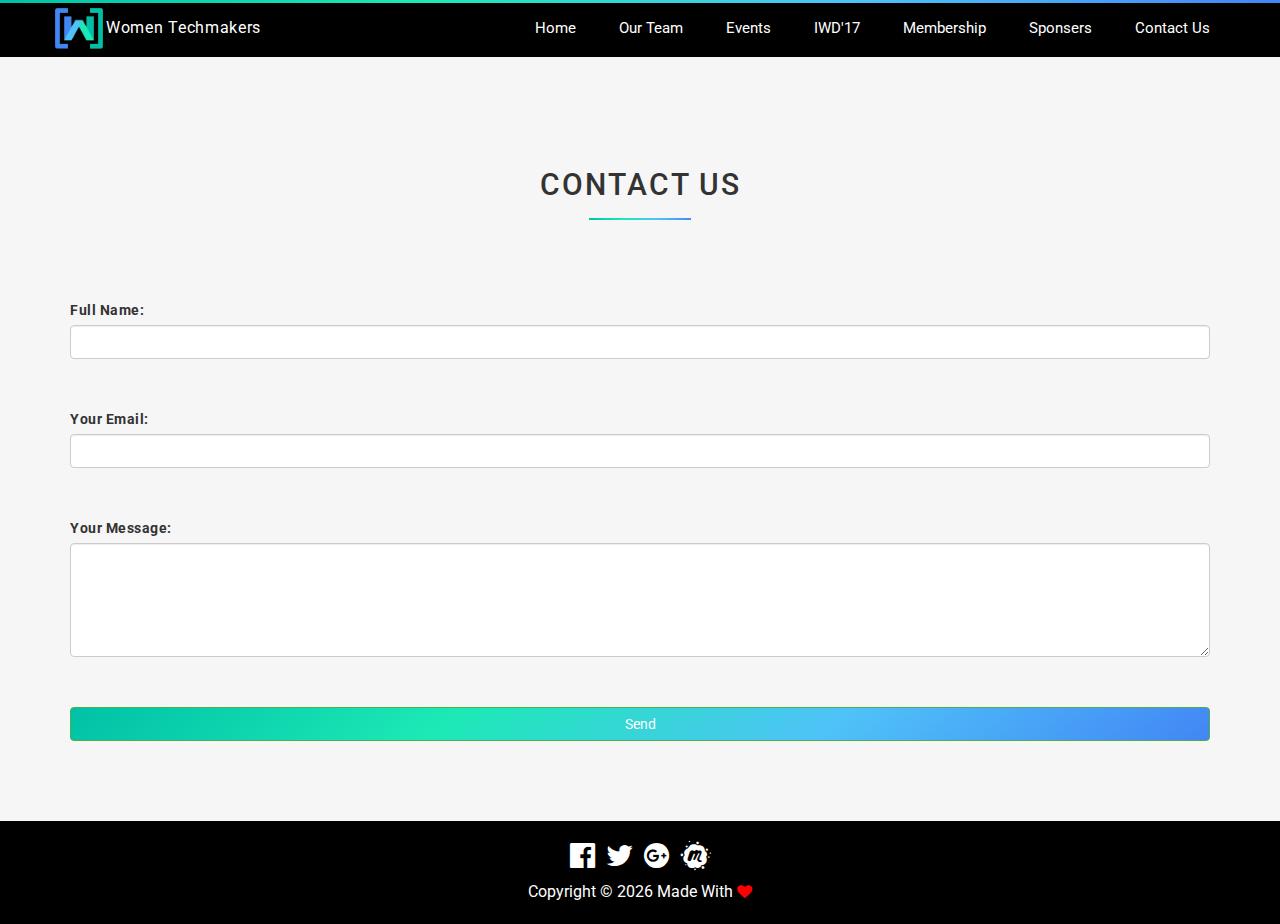
<file: contact.html>
<!DOCTYPE html>
<html>
    <head>
        <meta charset="UTF-8">
        <meta http-equiv="X-UA-Compatible" content="IE=edge">
        <meta name="description" content="">
        <meta name="viewport" content="width=device-width, initial-scale=1">
        <title>Contact Us</title>
        <link rel="icon" href="imgs/logo.png">
        <link href="https://fonts.googleapis.com/css?family=Roboto" rel="stylesheet">
        <link rel="stylesheet" href="css/vendors/bootstrap.min.css">
        <link rel="stylesheet" href="css/vendors/font-awesome.min.css">
        <link rel="stylesheet" href="css/vendors/animate.css">
        <link rel="stylesheet" href="css/main.css">
    </head>
    <body>
        <div class="content">
            <!--Header Section-->
            <header class="fadeIn animated">
                <span class="gradient wow fadeInLeft animated" data-wow-duration="1s"></span>
                <!--Navbar Section-->
                <nav class="container">
                    <div class="row">
                        <div class="flex-navbar">
                            <!--WTM Logo & Title-->
                            <a href="index.html" class="home" draggable="false">
                                <div class="logo">
                                    <img class="img-responsive" src="imgs/logo.png" alt="Women techmakers logo" title="Women techmakers logo" draggable="false">
                                    <span class="title">Women Techmakers</span>
                                </div>
                            </a>
                            <!--Burger Icon-->
                            <span class="fa fa-bars burger" aria-hidden="true"></span>
                            <!--Links-->
                            <ul class="navlinks col-md-10">
                                <li><a href="index.html" draggable="false">home</a></li>
                                <li><a href="index.html#team" draggable="false">our team</a></li>
                                <li><a href="index.html#events" draggable="false">events</a></li>
                                <li><a href="index.html#iwd17" draggable="false">iWD'17</a></li>
                                <li><a href="index.html#membership" draggable="false">membership</a></li>
                                <li><a href="index.html#sponsers" draggable="false">sponsers</a></li>
                                <li><a href="contact.html" draggable="false">contact us</a></li>
                            </ul>
                        </div>
                    </div>
                </nav>
                <!--End of Navbar Section-->
            </header>
            <!--End of Header Section-->
            
            
        
            <section class="contactus wow fadeIn animated">
                
                <div class="container">
                    <div class="row">
                        <div class="col-xs-12 wow fadeIn animated" data-wow-duration="1.5s">
                            <div class="title wow fadeIn animated" data-wow-duration="1.5s">
                                <h2>contact us</h2>
                                <hr>
                            </div>
                        </div>
                        <div class="contact col-xs-12">
                            <form method="POST">
                                <div class="form-group wow fadeInLeft animated" data-wow-duration="1.5s">
                                    <label for="usr">full name:</label>
                                    <input type="text" class="form-control" id="usr">
                                </div>
                                <div class="form-group wow fadeInRight animated" data-wow-duration="1.5s">
                                    <label for="pwd">your email:</label>
                                    <input type="email" class="form-control" id="usr">
                                </div>
                                
                                <div class="form-group wow fadeInLeft animated" data-wow-duration="1.5s">
                                    <label for="comment">your message:</label>
                                    <textarea class="form-control" rows="5" id="comment"></textarea>
                                </div>
                                
                                <input class="btn btn-success col-xs-12 wow fadeInRight animated" data-wow-duration="1.5s" type="submit" value="Send">
                            </form>
                            
                        </div>
                    </div>
                </div>
                
            </section>
        </div>
            
        
        <!--Start Footer-->
        <footer class="wow fadeIn animated" data-wow-delay="0.1s">
            <div class="container">
                <div class="row">

                    <div class="social">
                        <a href="https://www.facebook.com/WTM6October" target="_blank" draggable="false"><span class="fa fa-facebook-official" aria-hidden="true"></span></a>
                        <a href="https://twitter.com/WTM6October" target="_blank" draggable="false"><span class="fa fa-twitter" aria-hidden="true"></span></a>
                        <a href="https://plus.google.com/u/0/113927016941051278511" target="_blank" draggable="false"><span class="fa fa-google-plus-official" aria-hidden="true"></span></a>
                        <a href="https://www.meetup.com/GDG-6-October/" target="_blank" draggable="false"><span class="fa fa-meetup" aria-hidden="true"></span></a>
                    </div>

                    <div class="copyright">
                        copyright &copy;
                        <span id="year"></span>
                        made with 
                        <span class="fa fa-heart" aria-hidden="true"></span>
                    </div>
                </div>
            </div>         

        </footer>
        <!--End Footer-->
        

        <!--Our JS Files-->
        <script src="js/vendors/jquery-3.2.1.min.js"></script>
        <script src="js/vendors/bootstrap.min.js"></script>
        <script src="js/vendors/wow.min.js"></script>
        <script src="js/main.js"></script>
    </body>
</html>
</file>
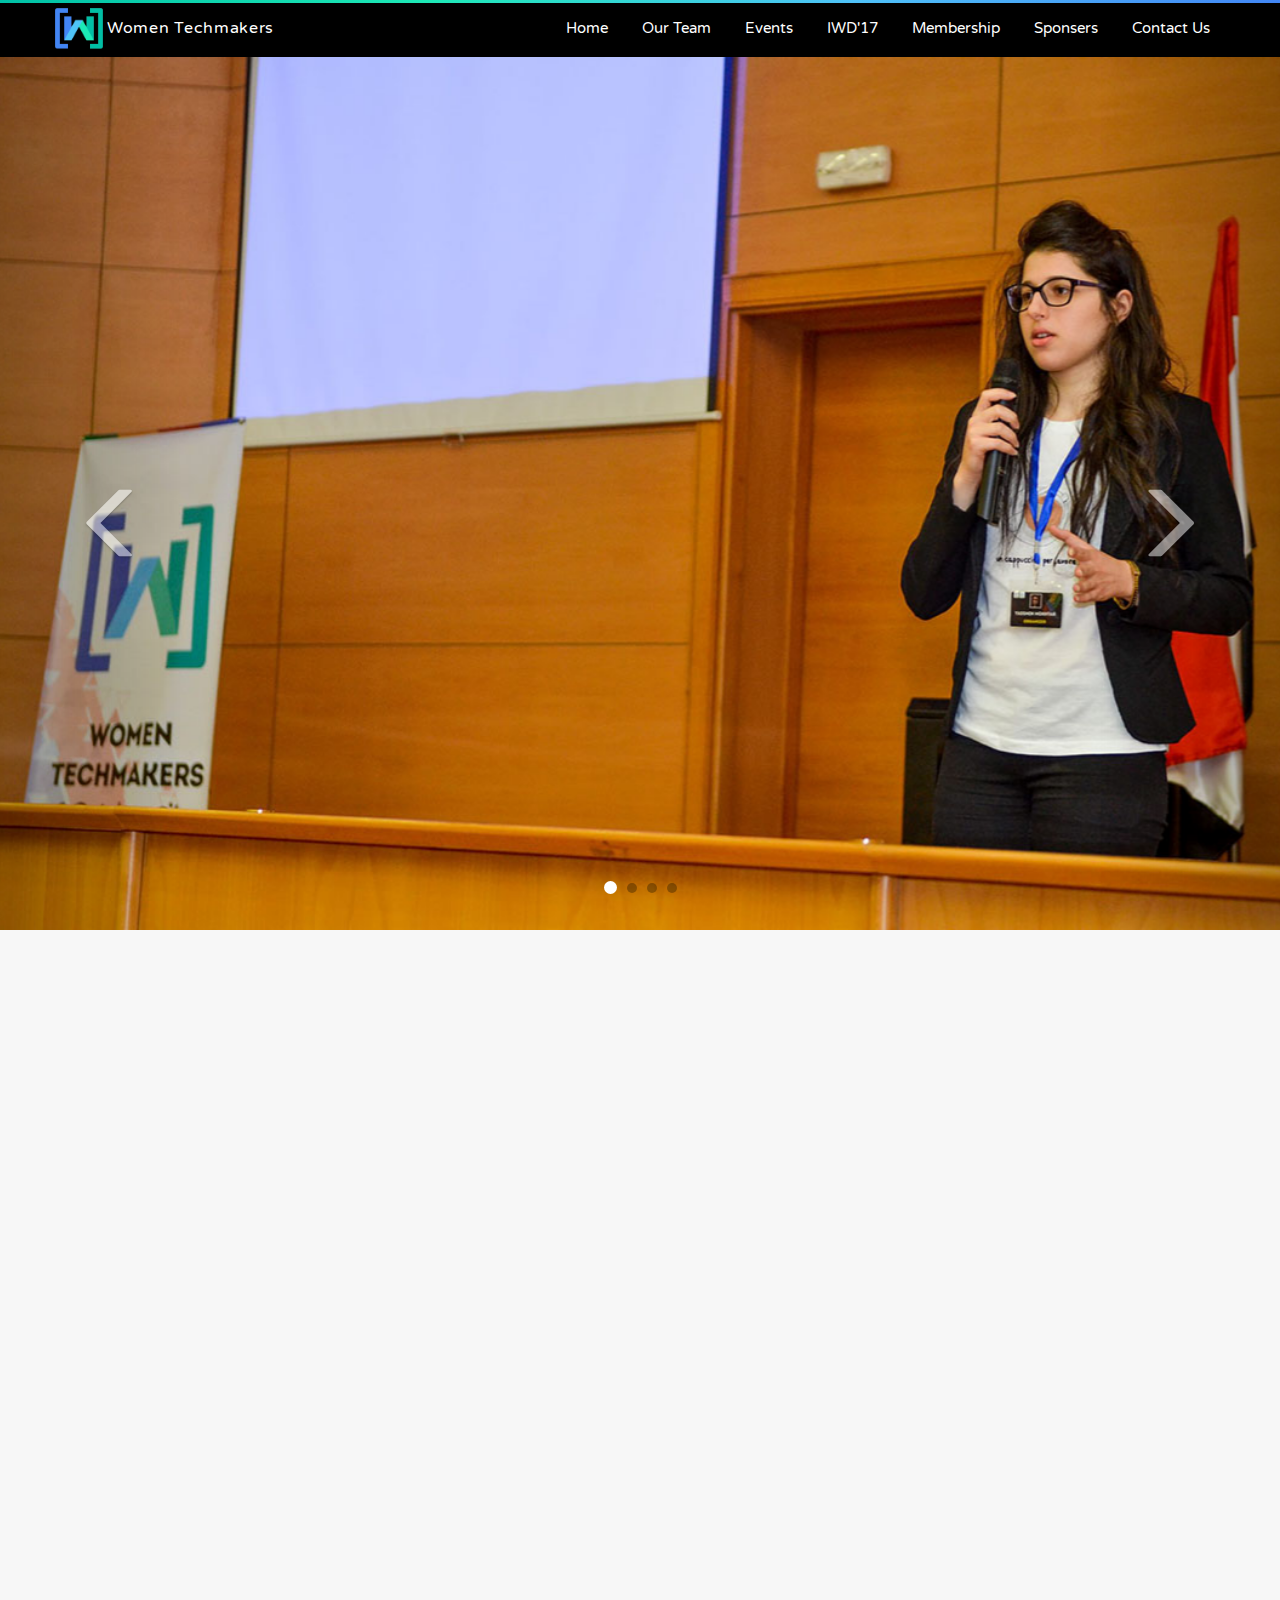
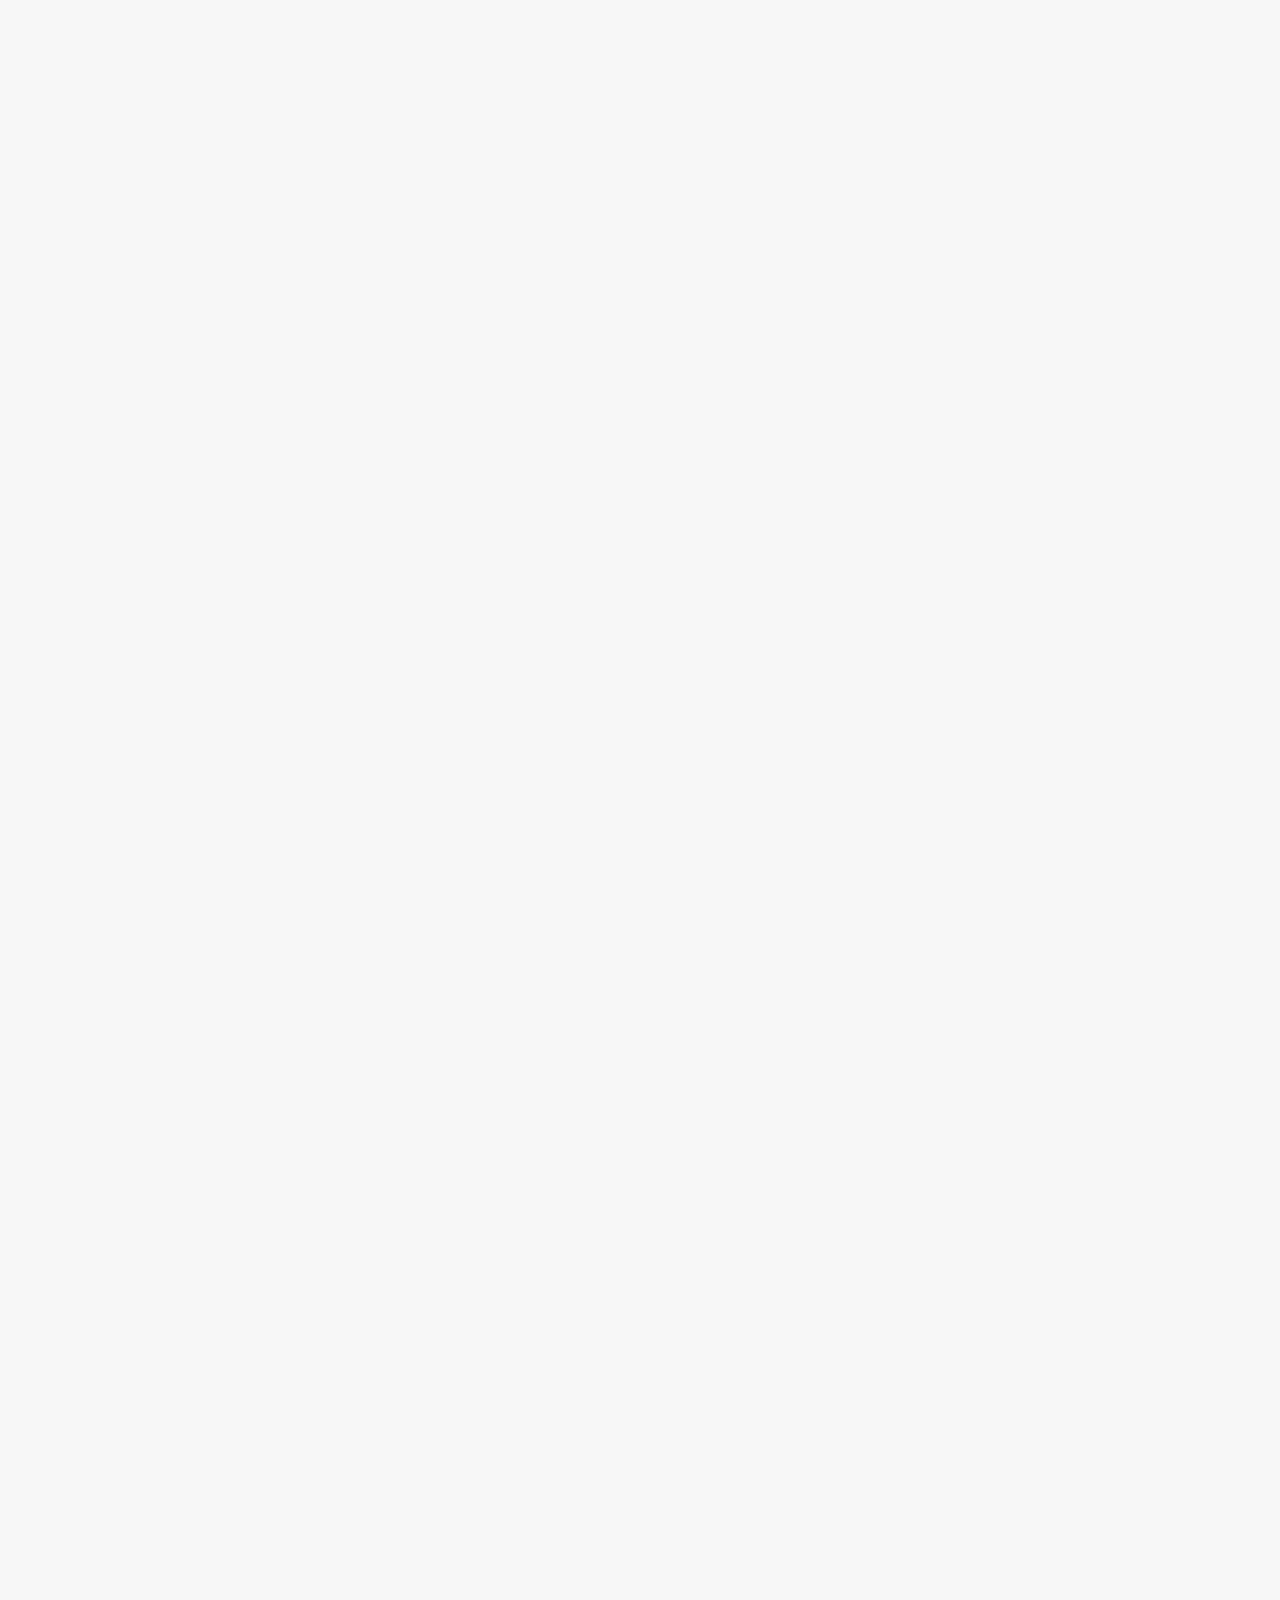
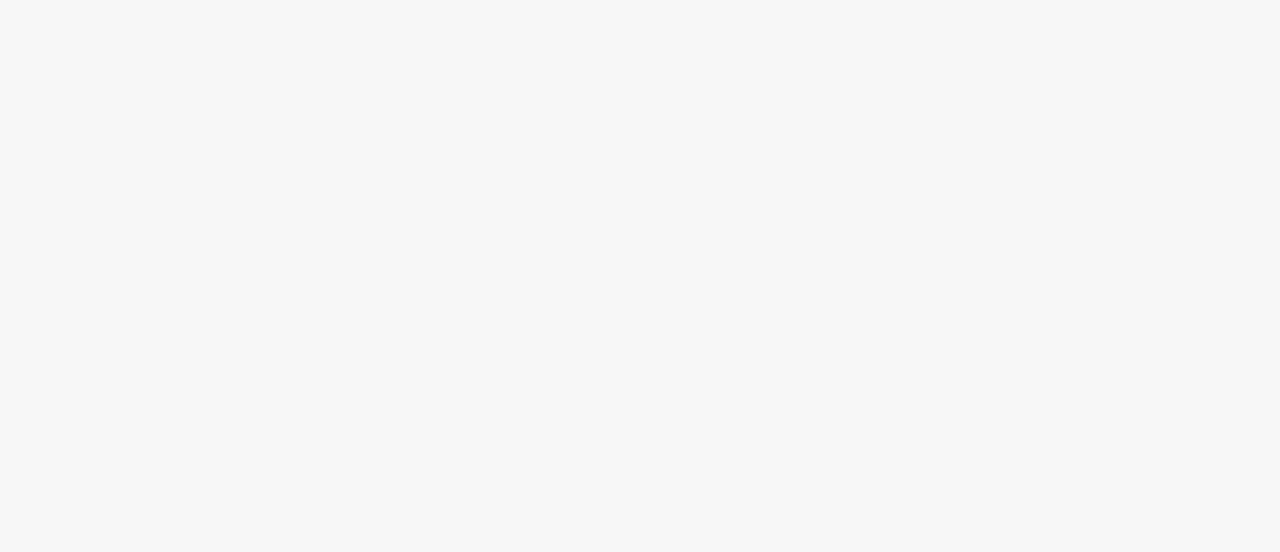
<file: event.html>
<!DOCTYPE html>
<html>
    <head>
        <meta charset="UTF-8">
        <meta http-equiv="X-UA-Compatible" content="IE=edge">
        <meta name="description" content="Google Developer Group and women techmakers 6th October city ' GDG and WTM 6th October ' are excited to announce Google I/O for the first time in a row.">
        <meta name="viewport" content="width=device-width, initial-scale=1">
        <title>I/O'17 6th October</title>
        <link rel="icon" href="imgs/logo.png">
        <link href="https://fonts.googleapis.com/css?family=Varela+Round" rel="stylesheet">
        <link rel="stylesheet" href="css/vendors/bootstrap.min.css">
        <link rel="stylesheet" href="css/vendors/font-awesome.min.css">
        <link rel="stylesheet" href="css/vendors/animate.min.css">
        <link rel="stylesheet" href="css/main.min.css">
    </head>
    <body>
        <div class="content">
            <div class="replaceheader">
            </div>
            <!--Header Section-->
            <header class="fadeIn ">
                <span class="gradient wow fadeInLeft " data-wow-duration="1s"></span>
                <!--Navbar Section-->
                <nav class="container">
                    <div class="row">
                        <div class="flex-navbar">
                            <!--WTM Logo & Title-->
                            <a href="index.php" class="home" draggable="false">
                                <div class="logo">
                                    <img class="img-responsive" src="imgs/logo.png" alt="Women techmakers logo" title="Women techmakers logo" draggable="false">
                                    <span class="title">Women Techmakers</span>
                                </div>
                            </a>
                            <!--Burger Icon-->
                            <span class="fa fa-bars burger" aria-hidden="true"></span>
                            <!--Links-->
                            <ul class="navlinks col-md-10">
                                <li><a href="index.php" draggable="false">home</a></li>
                                <li><a href="index.php#team" draggable="false">our team</a></li>
                                <li><a href="index.php#events" draggable="false">events</a></li>
                                <li><a href="index.php#iwd17" draggable="false">iWD'17</a></li>
                                <li><a href="index.php#membership" draggable="false">membership</a></li>
                                <li><a href="index.php#sponsers" draggable="false">sponsers</a></li>
                                <li><a href="index.php#contactus" draggable="false">contact us</a></li>
                            </ul>
                        </div>
                    </div>
                </nav>
                <!--End of Navbar Section-->
            </header>
            <!--End of Header Section-->
            
<!--Start of Event Photos-->
            <main class="slider wow fadeIn">
                <div class="container-fluid">
                    <div class="row">
                        <div id="myCarousel" class="carousel slide" data-ride="carousel">
                            <!-- Indicators -->
                            <ol class="carousel-indicators">
                                <li data-target="#myCarousel" data-slide-to="0" class="active"></li>
                                <li data-target="#myCarousel" data-slide-to="1"></li>
                                <li data-target="#myCarousel" data-slide-to="2"></li>
                                <li data-target="#myCarousel" data-slide-to="3"></li>
                            </ol>

                            <!-- Wrapper for slides -->
                            <div class="carousel-inner">
                                <div class="item active">
                                    <img src="imgs/event/io17/2.jpg" alt="yasmin mokhtar photo" title="yasmin mokhtar founder of WTM"class="img-responsive">
                                    <!--<div class="carousel-caption">yasmin mokhtar</div>-->
                                </div>
                                <div class="item">
                                    <img src="imgs/event/io17/7.JPG" alt="malak el masry photo" title="malak el masry at i/o event"class="img-responsive">
                                    
                                </div>
                                <div class="item">
                                    <img src="imgs/event/io17/5.JPG" alt="I/O Event Photo" title="Photo From I/O Event" class="img-responsive">
                                    <div class="carousel-caption">i/o event</div>
                                </div>
                                
                                <div class="item">
                                    <img src="imgs/event/io17/4.JPG" alt="I/O Event Photo" title="Photo From I/O Event" class="img-responsive">
                                    
                                </div>

                            </div>

                            <!-- Left and right controls -->
                            <a class="left carousel-control" href="#myCarousel" data-slide="prev">
                                <span class="glyphicon glyphicon-menu-left"></span>
                                <span class="sr-only">Previous</span>
                            </a>
                            <a class="right carousel-control " href="#myCarousel" data-slide="next">
                                <span class="glyphicon glyphicon-menu-right"></span>
                                <span class="sr-only">Next</span>
                            </a>
                        </div>

                    </div>
                </div>
            </main>
<!--END of Event Photos-->
            
<!--Start of Event Description-->
            <section class="eventDescription wow fadeIn ">
                <div class="container">
                    
                    <div class="row wow fadeInLeft " data-wow-duration="1.5s">
                        <div class="col-xs-12">
                            <h2 class="iogeneral">what is i/o event ?</h2>
                            <p class="lead">Google I/O is an annual developer conference held by Google in San Francisco, California. I/O showcases technical in-depth sessions focused on building web, mobile, and enterprise applications with Google and open sources such as Android, Chrome and Chrome OS, APIs, Google Web Toolkit, App Engine, and more.</p>
                        </div>
                    </div>
                    
                    <div class="row wow fadeInRight " data-wow-duration="1.5s">
                        <div class="col-xs-12">
                            <h2 class="iooctober">about google i/o 6th october :</h2>
                            <p class="lead">
                                Google Developer Group and women techmakers 6th October city " GDG and WTM 6th October " are excited to announce Google I/O for the first time in a row. the event was covering  unexpected and Exciting topics. Beginning with women techmakers initiative and opportunities, Firebase, Android using Kotlin, Machine Learning, AI to WeaveIOT (Android of Things), Google Assistant and more. we got +450 Attendess this day from different cities we also got a great feedback about the speaker and the content of topics.
                            </p>
                        </div>
                    </div>
                    
                    <div class="row">
                        <div class="col-xs-12 col-md-6 text-center wow fadeInLeft " data-wow-duration="1.5s">
                            <span class="place">
                                <a href="https://goo.gl/maps/js3XSiEPTKN2" target="_blank" draggable="false"><span class="glyphicon glyphicon-map-marker wow bounce " data-wow-duration="1.5s" data-wow-delay="1.5s"></span>
                                    <span class="address">akhbar el youm academy, 6th october/Egypt</span></a>
                            </span>
                        </div>
                    
                        <div class="col-xs-12 col-md-6 text-center wow fadeInRight " data-wow-duration="1.5s">
                            <span class="place">
                                <span class="fa fa-calendar-check-o"></span>
                                mAY 8,2017 <span class="fa fa-clock-o"></span>9:00 aM - 3:00 pM
                            </span>
                        </div>
                    </div>
                </div>
            </section>
<!--End of Event Description-->
            
<!--Start of Event Speaker-->
            <section id="speakers" class="container wow fadeIn ">
                <div class="row">
                    <div class="title col-xs-12 wow fadeIn " data-wow-duration="1.5s">
                        <h1>speakers</h1>
                        <hr>
                    </div>
                    
                    <div class="member col-xs-12 col-md-5 wow fadeInLeft " data-wow-duration="1.5s">
                        <div class="circle-container">
                            <img src="imgs/event/io17/speakers/omran.jpg" draggable="false" title="abdelrahman omarn" alt="abdelrahman omarn photo">
                        </div>
                        <div class="member-info">
                            <p class="lead">abdelrahman omran</p>
                            <p class="lead">session: google assistant</p>
                            
                            <!--
                            <a class="icon" href="https://www.facebook.com/Omranic" target="_blank" draggable="false"><span class="fa fa-facebook" aria-hidden="true"></span></a>
                            
                            <a class="icon" href="https://twitter.com/Omranic" target="_blank" draggable="false"><span class="fa fa-twitter" aria-hidden="true"></span></a>
                            
                            <a class="icon" href="https://plus.google.com/+AbdelrahmanOmran" target="_blank" draggable="false"><span class="fa fa-google-plus" aria-hidden="true"></span></a>
                            
                            <a class="icon" href="https://www.linkedin.com/in/Omranic/" target="_blank" draggable="false"><span class="fa fa-linkedin" aria-hidden="true"></span></a>
                            -->
                        </div>
                    </div>

                    <div class="member col-xs-12 col-md-5 wow fadeInRight " data-wow-duration="1.5s">
                        <div class="circle-container">
                            <img src="imgs/event/io17/speakers/shady.JPG" draggable="false" title="Shady Slim" alt="Shady Slim photo">
                        </div>
                        <div class="member-info">
                            <p class="lead">Shady slim</p>
                            <p class="lead">session: Android with Kotlin</p>
                            
                            <!--
                            <a class="icon" href="https://www.facebook.com/profile.php?id=100010472149075" target="_blank" draggable="false"><span class="fa fa-facebook" aria-hidden="true"></span></a>

                            <a class="icon" href="https://www.facebook.com/profile.php?id=100010472149075" target="_blank" draggable="false"><span class="fa fa-twitter" aria-hidden="true"></span></a>

                            <a class="icon" href="https://www.facebook.com/profile.php?id=100010472149075" target="_blank" draggable="false"><span class="fa fa-google-plus" aria-hidden="true"></span></a>

                            <a class="icon" href="https://www.facebook.com/profile.php?id=100010472149075" target="_blank" draggable="false"><span class="fa fa-linkedin" aria-hidden="true"></span></a>
                            -->
                        </div>
                    </div>
                    
                    <div class="member col-xs-12 col-md-5 wow fadeInLeft " data-wow-duration="1.5s">
                        <div class="circle-container">
                            <img src="imgs/event/io17/speakers/malak.jpg" draggable="false" title="Malak El Masry" alt="Malak El Masry photo">
                        </div>
                        <div class="member-info">
                            <p class="lead">Malak el masry</p>
                            <p class="lead">session: Marketing in technologoy</p>
                            
                            <!--
                            <a class="icon" href="https://www.facebook.com/profile.php?id=100010472149075" target="_blank" draggable="false"><span class="fa fa-facebook" aria-hidden="true"></span></a>

                            <a class="icon" href="https://www.facebook.com/profile.php?id=100010472149075" target="_blank" draggable="false"><span class="fa fa-twitter" aria-hidden="true"></span></a>

                            <a class="icon" href="https://www.facebook.com/profile.php?id=100010472149075" target="_blank" draggable="false"><span class="fa fa-google-plus" aria-hidden="true"></span></a>

                            <a class="icon" href="https://www.facebook.com/profile.php?id=100010472149075" target="_blank" draggable="false"><span class="fa fa-linkedin" aria-hidden="true"></span></a>
                            -->
                        </div>
                    </div>
                    
                    <div class="member col-xs-12 col-md-5 wow fadeInRight " data-wow-duration="1.5s">
                        <div class="circle-container">
                            <img src="imgs/event/io17/speakers/ahmed.jpg" draggable="false" title="Ahmed Hafez" alt="Ahmed Hafez photo">
                        </div>
                        <div class="member-info">
                            <p class="lead">Ahmed Hafez</p>
                            <p class="lead">session: Ai &amp; machine learning </p>
                            
                            <!--
                            <a class="icon" href="https://www.facebook.com/profile.php?id=100010472149075" target="_blank" draggable="false"><span class="fa fa-facebook" aria-hidden="true"></span></a>

                            <a class="icon" href="https://www.facebook.com/profile.php?id=100010472149075" target="_blank" draggable="false"><span class="fa fa-twitter" aria-hidden="true"></span></a>

                            <a class="icon" href="https://www.facebook.com/profile.php?id=100010472149075" target="_blank" draggable="false"><span class="fa fa-google-plus" aria-hidden="true"></span></a>

                            <a class="icon" href="https://www.facebook.com/profile.php?id=100010472149075" target="_blank" draggable="false"><span class="fa fa-linkedin" aria-hidden="true"></span></a>
                            -->
                        </div>
                    </div>
                    
                    <div class="member col-xs-12 col-md-5 wow fadeInLeft " data-wow-duration="1.5s">
                        <div class="circle-container">
                            <img src="imgs/event/io17/speakers/marwa.jpg" draggable="false" title="Marwa Ayad" alt="Marwa Ayad photo">
                        </div>
                        <div class="member-info">
                            <p class="lead">Marwa Ayad</p>
                            <p class="lead">session: New Google Technology with cloud &amp; machine learning</p>

                            <!--
                            <a class="icon" href="https://www.facebook.com/profile.php?id=100010472149075" target="_blank" draggable="false"><span class="fa fa-facebook" aria-hidden="true"></span></a>

                            <a class="icon" href="https://www.facebook.com/profile.php?id=100010472149075" target="_blank" draggable="false"><span class="fa fa-twitter" aria-hidden="true"></span></a>

                            <a class="icon" href="https://www.facebook.com/profile.php?id=100010472149075" target="_blank" draggable="false"><span class="fa fa-google-plus" aria-hidden="true"></span></a>

                            <a class="icon" href="https://www.facebook.com/profile.php?id=100010472149075" target="_blank" draggable="false"><span class="fa fa-linkedin" aria-hidden="true"></span></a>
                            -->
                        </div>
                    </div>

                </div>
            </section>

<!--End of Event Speaker-->
            
<!--
Event Register Section
            <section class="eventregister wow fadeIn ">
                <div class="container">
                    <div class="row">
                        <div class="col-xs-12">
                            <div class="title">
                                <h2>register now</h2>
                                <hr>
                            </div>
                        </div>
                        <div class="contact col-xs-12">
                            <form method="POST">
                                <div class="form-group wow fadeInLeft ">
                                    <label for="usr">full name:</label>
                                    <input type="text" class="form-control" id="usr">
                                </div>
                                
                                <div class="form-group wow fadeInRight ">
                                    <label for="usr">your phone:</label>
                                    <input type="text" class="form-control" id="usr">
                                </div>
                                
                                <div class="form-group wow fadeInLeft ">
                                    <label for="pwd">your email:</label>
                                    <input type="email" class="form-control" id="usr">
                                </div>


                                <input class="btn btn-danger col-xs-12 wow fadeInRight " type="submit" value="Register">
                            </form>

                        </div>
                    </div>
                </div>

            </section>
-->
<!--End of Event Registeration-->
        </div>
<!--End of Content-->


        <!--Start Footer-->
        <footer class="wow fadeIn " data-wow-delay="0.1s">
            <div class="container">
                <div class="row">

                    <div class="social">
                        <a href="https://www.facebook.com/WTM6October" target="_blank" draggable="false"><span class="fa fa-facebook-official" aria-hidden="true"></span></a>
                        <a href="https://twitter.com/WTM6October" target="_blank" draggable="false"><span class="fa fa-twitter" aria-hidden="true"></span></a>
                        <a href="https://plus.google.com/u/0/113927016941051278511" target="_blank" draggable="false"><span class="fa fa-google-plus-official" aria-hidden="true"></span></a>
                        <a href="https://www.meetup.com/GDG-6-October/" target="_blank" draggable="false"><span class="fa fa-meetup" aria-hidden="true"></span></a>
                    </div>

                    <div class="copyright">
                        copyright &copy;
                        <span id="year"></span>
                        made with 
                        <span class="fa fa-heart" aria-hidden="true"></span>
                    </div>
                </div>
            </div>         

        </footer>
        <!--End Footer-->


        <!--Our JS Files-->
        <script src="js/vendors/jquery-3.2.1.min.js"></script>
        <script src="js/vendors/bootstrap.min.js"></script>
        <script src="js/vendors/wow.min.js"></script>
        <script src="js/main.min.js"></script>
    </body>
</html>
</file>
<file: css/main.css>
*,
*:before,
*:after {
    -webkit-box-sizing: border-box;
    -o-box-sizing: border-box;
    -mo-box-sizing: border-box;
    box-sizing: border-box;
}
.col-md-10 {
    float: none;
}

html {
    height: 100%;
}

body {
    margin: 0;
    min-height: 100vh;
    display: flex;
    flex-direction: column;
    text-transform: capitalize;
    background-color: #f6f6f6;
    overflow-x: hidden;
    font-family: Roboto, Helvetica, Arial, sans-serif;
}

.content {
    flex: 1 0 auto;
}

header {
    visibility: visible !IMPORTANT;
}

main,
section {
    visibility: hidden;
}

/*Header Style*/
header {
    background-color: black;
    color: white;
    padding: 5px;
    position: fixed;
    top: 0;
    right: 0;
    left: 0;
    z-index: 9999;
}

/*Colourful Line*/
.gradient {
    width: 100%;
    position: absolute;
    top: 0;
    left: 0;
    right: 0;
    height: 3px;
    background:linear-gradient(140deg, #00c1a6, #1de9b6, #4fc2f8, #4286f5);
}

/*End of Colourful Line*/

/*Navigation Section Style*/

/*Logo Section*/

.home,
.home:hover,
.home:focus {
    color: white;
    text-decoration: none;
}

.flex-navbar {
    display: flex;
    align-items: center;
}

nav {
    padding-top: 3px;
    padding-bottom: 3px;
}

.home {
    flex: 30;  
}

.logo img{
    vertical-align: middle;
    max-width: 48px;
    max-height: 48px;
    display: inline-block;
}

/*Title*/
.logo .title {
    display:inline-block;
    vertical-align: middle;
    letter-spacing: 0.7px;
    font-size: 16px;
    text-transform: capitalize;
    margin-bottom: 0;
}

.navlinks {
    flex: 70;
    padding: 0;
    margin: 0;
    text-align: right;
}

.navlinks li {
    display: inline-block;
    margin-left: 10px;
    font-size: 15px;
}

.navlinks li:first-of-type {
    margin-left: 0;
    
}

li a {
    color: inherit;
    padding: 20px 15px;
    min-height: 48px;
    min-width: 48px;
}

li a:hover,
li a:focus {
    color: #1de9b6;
    text-decoration: none;
}

/*Burger Icon*/
.burger {
    display: none;
    font-size: 48px;
    
}

/*End of Navigation Style*/

.container-fluid {
  padding: 0;   
}

.replaceheader {
    height: 57px;
    background-color: black;
}

/*Main Style*/
#about {
    color: #fff;
    background-color: #fff;
    background-image: url(../imgs/event/15.jpg);
    background-size: cover;
}

.bgcolor {
    background-color: rgba(0, 0, 0, 0.6);
}

main .aboutus .lead {
    font-size: 1.6em;
    letter-spacing: 0.5px;
    word-spacing: 1px;
    line-height: 2;
    padding-left: 10px;
}

.aboutus .highmark {
    color: #4fc2f8;
}

.aboutus .highmark:last-of-type {
    color: inherit;
    font-weight: bold;
}

.ourTeam {
    background-color: #fff;
}

/*End of Main Style*/


/*Carousel - Slider Style*/

.slider {
    padding: 0;
}

.carousel-control {
    font-size: 48px;
}

.item img {
    width: 100%;
}



.carousel-caption {
    margin-bottom: 10px;
    font-size: 2vw;
}

.carousel-indicators li {
    background-color: rgba(0, 0, 0, 0.3);
    border: none;
    margin-right: 5px;
}

.carousel-indicators li:last-of-type {
    margin-right: 0;
}

.carousel-indicators .active {
    width: 13px;
    height: 13px;
    margin-right: 5px;
}


/*End of (Slider - Carasoul) Style*/

/*Start of Our-Team Section Style*/

section,
main {
    padding-top: 80px;
    padding-bottom: 80px;
}

a:hover,
a:focus {
    text-decoration: none;
}

.title {
    text-align: center;
    margin-bottom: 80px;
    letter-spacing: 2px;
    text-transform: uppercase;
}

.title h1 {
    font-size: 2.5vw;
}

hr {
    margin-top: 17px;
    width: 8vw;
    border-top: 2px solid transparent;
    border-image: linear-gradient(140deg, #00c1a6, #1de9b6, #4fc2f8, #4286f5) 1;
}

.member {
    background-color: white;
    padding-top: 20px;
    padding-bottom: 20px;
    box-shadow: 5px 5px 10px #ccc;
    margin-right: 16.6%;
}

.member:nth-of-type(odd) {
    margin-right: 0;
}



.circle-container {
    background-color: white;
    border: 4px solid transparent;
    border-image: linear-gradient(140deg, #00c1a6, #1de9b6, #4fc2f8, #4286f5) 1%;
    max-width: 300px;
    max-height: 300px;
    overflow: hidden;
    margin: 0 auto;
}

.circle-container img {
    max-width: 100%;
}

.member {
    margin-bottom: 60px;
    text-align: center;
}

.member-info {
    margin-top: 20px;
}

.member-info p:first-of-type {
    font-weight: bold;
}

.fa {
    font-size: 2.1em;
}

.icon {
    color: #3b5998;
}

/*End of Our-Team Section Style*/


#blogs {
    background-color: #fbfbfb
}

.blog {
    margin-bottom: 50px;
}

.img-cover {
    max-height: 400px;
    overflow: hidden;
    border-radius: 15px;
}

.blog-info {
    min-width: 48px;
    min-height: 48px;
}

.blog-info h2 {
    border-left: 4px solid #5bc0de;
    border-right: 4px solid #5bc0de;
    border-radius: 20px;
    padding-left: 10px;
    padding-right: 10px;
    display: inline-block;
}

.time {
    display: inline-block;
    margin-bottom: 20px;
    border-bottom: 1px dashed #aaa;
    color: #aaa;
}

.blog .lead {
    font-size: 18px;
    letter-spacing: 0.8px;
    line-height: 1.5;
}

/*End of Blog Style*/

/*Start Of Events Style*/

#events {
    background-color: #f8f8f8;
}

#events .title {
    text-align: left;
    text-transform: capitalize;
}

#events .title:first-of-type {
    text-align: center;
    text-transform: uppercase;
    margin-bottom: 60px;
}

/*UPComing Event*/
.upcomingEvent {
    background: url(../imgs/event/devfest16/home.jpg) no-repeat center center;
    background-size: cover;
    color : white;
}

.upcomingEvent .bgcolor {
    padding-top: 80px;
    padding-bottom: 80px;
}

.event-info {
    text-align: center;
}

.upcomingEvent .place a,
.upcomingEvent .place a:focus,
.upcomingEvent .place a:hover {
    color: #fff;
}

.upcomingEvent .address {
    margin-bottom: 8px;
    font-size: 16px;
    color: #fff;
}

.upcomingEvent .time {
    color: #fff;
    border: 0;
    margin-bottom: 0;
}

.devfestTime {
    margin-bottom: 60px;
}

.circle,
.border {
    margin: 0 auto;
    width: 165px;
    height: 165px;
    border-radius: 50%;
    position: relative; 
}

#days,
#hours,
#minutes,
#seconds {
    position: absolute;
    text-align: center;
    top: 50%;
    left: 50%;
    transform: translate(-50%, -50%);
    font-size: 1.8em;
}

.border {
    position: absolute;
    border-top: 3px solid #00c1a6;
    border-right: 3px solid #1de9b6;
    border-bottom: 3px solid #4fc2f8;
    border-left: 3px solid #4286f5;
    -webkit-animation: spin 2s infinite linear;
}

@-webkit-keyframes spin {
0%   {-webkit-transform: rotate(0deg)}
100% {-webkit-transform: rotate(360deg)}
}

.counter {
    margin-bottom: 20px;
}

/*End of UPComing Event*/


.eventName {
    color: #4182ef;
}

.eventName:hover,
.eventName:focus {
    color:#01baa1;
}

#events .lead {
    margin-top: 20px;
}

.event {
    background-color: #fff;
    box-shadow: 5px 5px 10px #ccc;
    margin-right: 16.6%;
    margin-bottom: 60px;
}

.event:nth-of-type(1),
.event:nth-of-type(2) {
    margin-top: 60px;
}

.event:nth-of-type(even) {
    margin-right: 0;
    margin-left: 0;
}

.imgBox {
    position: relative;
    padding-top: 15px;
    overflow: hidden;
}

.imgBox .time {
    color: white;
    border: 0;
    margin-bottom: 5px;
    position: absolute;
    bottom: 0;
    left:0;
    right: 0;
    text-align: center;
}

.event .place {
    display: block;
}

.event .place a,
.event .place a:focus,
.event .place a:hover {
    color: #888;
}

.fa-calendar-check-o {
    font-size: 18px;
    margin-right: 3px;
}

.glyphicon-time,
.fa-clock-o {
    font-size: 18px;
    margin-right: 6px;
    margin-left: 20px;
}

.glyphicon-map-marker {
    font-size: 18px;
    color: #f75850;
}

.hashtag {
    position: absolute;
    bottom: 0;
    left: 0;
    right: 0;
    text-align: center;
    margin-bottom: 10px;
}

.hashtag a {
    margin-right: 10px;
    color: #4182ef;
}

.hashtag a:last-child {
    margin-right: 0;
}

/*End Of Events Style*/


/*eventDescription Style*/
.eventDescription {
    background-color: #EEEEEE;
    color: #333;
}

.eventDescription span,
.upcomingEvent span {
    display: inline-block;
}

.address {
    color: #000;
    letter-spacing: 0.5px;
    word-spacing: 1px;
}

.eventDescription .lead {
    font-size: 1.6em;
    letter-spacing: 0.5px;
    word-spacing: 1px;
    line-height: 2;
}

.eventDescription .place {
    color: #000;
}

#speakers .member .icon {
    margin-right: 20px;
    color: #000;
}

#speakers .member .fa {
    font-size: 1.6em;
}

/*
.iogeneral {
    color: #4fc2f8;
}

.iooctober {
    color: #1de9b6;
}
*/

/*End of eventDescription Style*/

/*Start of Sponsers Style*/

#sponsers {
    padding-bottom: 0;
}

#sponsers .title {
    margin-bottom: 0;
}

.img-container {
    margin: 0 auto;
    max-width: 270px;
    height: 290px;
    display: flex;
    flex-wrap: wrap;
    align-items: center;
}

.img-container a{
    margin: 0 auto;
}

/*End of Sponsers Style*/


/*Start of Footer Style*/
footer {
    flex-shrink: 0;
    background-color: black;
    padding-top: 20px;
    padding-bottom: 20px;
    color: white;
}

.copyright {
    text-align: center;
    font-size: 16px;
}

.fa-heart {
    font-size: 15px;
    color: #ff0000;
}

.social {
    text-align: center;
    margin-bottom: 10px;
}

.social a {
    margin-right: 8px;
    color: white;
}

.social a:last-of-type {
    margin-right: 0;
}

.fa-facebook-official:hover,
.fa-facebook:hover {
    color: #3b5998;
}

.fa-twitter:hover {
    color: #1da1f2;
}

.fa-google-plus-official:hover,
.fa-google-plus:hover {
    color: #dd4b39;
}

.fa-linkedin:hover {
    color: #0077b5;
}

.fa-meetup:hover {
    color: #e0393e;
}


/*End of Footer Style*/


/*Start of contact form*/

#contactus {
    background-color: #f8f8f8;
    margin-top: 34px;
}

.form-group {
    margin-bottom: 50px;
}


label {
    letter-spacing: 0.5px;
}

.form-control:focus {
    border-color: #5cb85c;
    -webkit-box-shadow: inset 0 1px 1px rgba(0,0,0,.075), 0 0 8px rgba(222,444,222,.6);
    box-shadow: inset 0 1px 1px rgba(0,0,0,.075), 0 0 8px rgba(222,444,222,.6);
}


.eventregister .form-control:focus {
    border-color: #d9534f;
    -webkit-box-shadow: inset 0 1px 1px rgba(0,0,0,.075), 0 0 8px rgba(444,222,222,.6);
    box-shadow: inset 0 1px 1px rgba(0,0,0,.075), 0 0 8px rgba(444,222,222,.6);
}

.eventregister {
    padding-top: 80px;
    background-color: #263238;
    color: white;
}

.contactus {
    margin-top: 68px;
}

.eventregister .title {
    margin: 0;
    margin-bottom: 50px;
}

.btn-success,
.btn-success:focus,
.btn-success:active {
    background-image: linear-gradient(140deg, #00c1a6, #1de9b6, #4fc2f8, #4286f5)
}


.btn:focus,
.btn:active,
.btn:visited {
    outline: none;
}

/*End of contact form*/

/*start gotoup */
.gotoup {
    display: flex !IMPORTANT;
    font-size: 25px;
    color: #fff;
    min-width: 48px;
    min-height: 48px;
    background-color: #4FC3F7;
    text-align: center;
    align-items: center;
    justify-content: center;
    position: fixed;
    right: 10px;
    bottom: 10px;
    opacity: 0;
    transition: opacity 0.5s ease-out;
}

.show {
    display: flex;
}

.gotoup.show {
    opacity: 0.8;
}
/*gotoup end*/



/*Start of iwd17 Style*/

.iwd17IMGBox {
    margin: 0 auto;
    float: none;
    margin-bottom: 10px;
}

.iwd17IMGBox img { 
    margin: 0 auto;
}

.general {
    text-align: left;
    font-weight: bold; 
    font-size: 1.65em;
    letter-spacing: 1px;
    border-left: 3px solid #4fc2f8;
    padding-left: 10px;
}

.general:hover {
    border-color: #1de9b6;
}

.q {
    font-weight: bold;
    display:inline-block;
    margin-bottom: 10px;
}

#iwd17 a, .aboutus a{
    color:#4fc2f8;
}

#iwd17 a:hover,
#iwd17 a:focus,
.aboutus a:hover, 
.aboutus a:focus {
    color: #1de9b6;
}

.article {
    margin-bottom: 60px;
    line-height: 1.6;
    letter-spacing: 0.2px;
    font-size: 1.6em;
}

.article:last-of-type {
    margin-bottom: 0;
}


/*END of iwd17 Style*/

/*Start of Membership Style*/
#membership {
    background-color: #f8f8f8;
}

#membership .article {
    margin-bottom: 50px;
}

#membership .joinus {
    text-align: center;
}

#membership a,
#membership a:focus,
#membership a:hover { 
    color:white;
}

#membership button:focus {
    outline: none;
}

#membership button {
    display: inline-block;
    margin: 0 auto;
    margin-bottom: 20px;
}

/*END of Membership Style*/


/*******************************Media Query***********************************/



/*Media Query Of Navigation*/
@media screen and (max-width: 1024px) {

    .flex-navbar {
        display: block;
    }
    
    .home {
        flex: 0 1 auto;
    }
    
    .logo {
        display: inline-block;
    }
    
    .navlinks {
        flex: 0 1 auto;
        display: none;
        text-align: center;
        margin: 0 auto;
    }

    .navlinks li {
        display: block;
        margin-left: 0;
        margin-top: 20px;
        min-height: 48px;
        min-width: 48px;
    }


    .navlinks li:last-of-type {
    }

    .burger {
        display: block;
        float: right;
        vertical-align: middle;
        margin-top: 6px;
    }
}
/*End of Media Query*/


/*Start of Media Query*/
@media screen and (min-width: 768px) {
    .carousel-control .glyphicon-menu-left, 
    .carousel-control .glyphicon-menu-right, 
    .carousel-control .icon-next, .carousel-control .icon-prev {
        width: 80px;
        height: 80px;
        font-size: 80px;
    }
    
}


@media screen and (max-width: 768px) {
    .carousel-caption {
        font-size: 5vw;
    }

    .title h1 {
        font-size: 6vw;
    }
    
    .time {
        font-size: 12px;
    }
    
    section {
        padding-top: 30px;
        padding-bottom: 10px;
    }
    
    .btn-success {
        margin-bottom: 40px;
    }
    
    .wow {
        visibility: visible !important;
        -webkit-animation: none !important;
        -moz-animation: none !important;
        -o-animation: none !important;
        -ms-animation: none !important;
        animation: none !important;
    }
    
}

@media screen and (min-width: 769px) and (max-width: 1024px) {
    .carousel-caption {
        font-size: 4vw;
    }

    .title h1 {
        font-size: 5vw;
    }

}
/*End of Media Query*/
</file>
<file: css/main.min.css>
.fa-check-circle,
.logo .title,
.logo img,
.message {
    vertical-align: middle
}

.gradient,
header {
    top: 0;
    left: 0;
    right: 0
}

.logo .title,
body {
    text-transform: capitalize
}

.gradient,
.item img {
    width: 100%
}

.event,
.member {
    box-shadow: 5px 5px 10px #ccc
}

.general,
.member-info p:first-of-type,
.q {
    font-weight: 700
}

#membership button:focus,
.btn:active,
.btn:focus,
.btn:visited {
    outline: 0
}

*,
:after,
:before {
    -webkit-box-sizing: border-box;
    -o-box-sizing: border-box;
    -mo-box-sizing: border-box;
    box-sizing: border-box
}

.col-md-10 {
    float: none
}

html {
    height: 100%
}

body {
    margin: 0;
    min-height: 100vh;
    display: flex;
    flex-direction: column;
    background-color: #f7f7f7;
    overflow-x: hidden;
    font-family: 'Varela Round', sans-serif;
}

.blog-info,
.gotoup,
li a {
    min-width: 48px;
    min-height: 48px
}

.content {
    flex: 1 0 auto
}

header {
    background-color: #000;
    color: #fff;
    padding: 5px;
    position: fixed;
    z-index: 9999
}

.gradient {
    position: absolute;
    height: 3px;
    background: linear-gradient(140deg, #00c1a6, #1de9b6, #4fc2f8, #4286f5)
}

.home,
.home:focus,
.home:hover {
    color: #fff;
    text-decoration: none
}

.flex-navbar {
    display: flex;
    align-items: center
}

.logo .title,
.logo img,
.navlinks li {
    display: inline-block
}

nav {
    padding-top: 3px;
    padding-bottom: 3px
}

.home {
    flex: 30
}

.logo img {
    max-width: 48px;
    max-height: 48px
}

.logo .title {
    letter-spacing: .7px;
    font-size: 16px;
    margin-bottom: 0
}

.navlinks {
    flex: 70;
    padding: 0;
    margin: 0;
    text-align: right
}

.member,
.title {
    text-align: center
}

.navlinks li {
    font-size: 15px
}


li a {
    color: inherit;
    padding: 20px 15px
}

li a:focus,
li a:hover {
    color: #1de9b6;
    text-decoration: none
}

.active {
    color: #1de9b6;
    font-weight: bold;
}

.burger {
    display: none;
    font-size: 48px
}

.blog-info h2,
.time {
    display: inline-block
}

.container-fluid {
    padding: 0
}

.replaceheader {
    height: 57px;
    background-color: #000
}

#about {
    color: #fff;
    background-color: #000;
    background-image: url(../imgs/event/15.jpg);
    background-size: cover
}

#finish {
    text-align: center;
    font-size: 3em;
}

.bgcolor {
    background-color: rgba(0, 0, 0, .6)
}

main .aboutus .lead {
    font-size: 1.6em;
    letter-spacing: .5px;
    word-spacing: 1px;
    line-height: 2;
    padding-left: 10px
}

.aboutus .highmark {
    color: #4fc2f8
}

.aboutus .highmark:last-of-type {
    color: inherit;
    font-weight: 700
}

.ourTeam {
    background-color: #fff
}

.slider {
    padding: 0
}

.carousel-control {
    font-size: 48px
}

.carousel-caption {
    margin-bottom: 10px;
    font-size: 2vw
}

.carousel-indicators li {
    background-color: rgba(0, 0, 0, .3);
    border: none;
    margin-right: 5px
}

.carousel-indicators li:last-of-type {
    margin-right: 0
}

.carousel-indicators .active {
    width: 13px;
    height: 13px;
    margin-right: 5px
}

main,
section {
    visibility: hidden;
    padding-top: 80px;
    padding-bottom: 80px
}

a:focus,
a:hover {
    text-decoration: none
}

.title {
    margin-bottom: 80px;
    letter-spacing: 2px;
    text-transform: uppercase
}

.title h1 {
    font-size: 2.5vw
}

hr {
    margin-top: 17px;
    width: 8vw;
    border-top: 2px solid transparent;
    border-image: linear-gradient(140deg, #00c1a6, #1de9b6, #4fc2f8, #4286f5) 1
}

.member {
    background-color: #fff;
    padding-top: 20px;
    padding-bottom: 20px;
    margin-right: 16.6%
}

.member:nth-of-type(odd) {
    margin-right: 0
}

.circle-container {
    background-color: #fff;
    border: 4px solid transparent;
    border-image: linear-gradient(140deg, #00c1a6, #1de9b6, #4fc2f8, #4286f5) 1%;
    max-width: 300px;
    max-height: 300px;
    overflow: hidden;
    margin: 0 auto
}

.circle-container img {
    max-width: 100%
}

.member {
    margin-bottom: 60px
}

.member-info {
    margin-top: 20px
}

.fa {
    font-size: 2.1em
}

.icon {
    color: #3b5998
}

#blogs {
    background-color: #fbfbfb
}

.blog {
    margin-bottom: 50px
}

.img-cover {
    max-height: 400px;
    overflow: hidden;
    border-radius: 15px
}

.blog-info h2 {
    border-left: 4px solid #5bc0de;
    border-right: 4px solid #5bc0de;
    border-radius: 20px;
    padding-left: 10px;
    padding-right: 10px
}

.time {
    margin-bottom: 20px;
    border-bottom: 1px dashed #aaa;
    color: #aaa
}

.blog .lead {
    font-size: 18px;
    letter-spacing: .8px;
    line-height: 1.5
}

.address,
label {
    letter-spacing: .5px
}

#events .title {
    text-align: left;
    text-transform: capitalize
}

#events .title:first-of-type,
.copyright,
.event-info,
.gotoup,
.hashtag,
.imgBox .time,
.social {
    text-align: center
}

#events .title:first-of-type {
    text-transform: uppercase;
    margin-bottom: 60px
}

.upcomingEvent {
    background: url(../imgs/event/devfest16/home.jpg) center center no-repeat;
    background-size: cover;
    color: #fff
}

.upcomingEvent .bgcolor {
    padding-top: 80px;
    padding-bottom: 80px
}

.upcomingEvent a,
.upcomingEvent a:focus,
.upcomingEvent a:hover {
    color: #fff
}

.upcomingEvent .address {
    margin-bottom: 8px;
    font-size: 16px;
    color: #fff
}

.upcomingEvent .time {
    color: #fff;
    border: 0;
    margin-bottom: 0
}

.devfestTime {
    margin-bottom: 60px
}

.border,
.circle {
    margin: 0 auto;
    width: 165px;
    height: 165px;
    border-radius: 50%;
    position: relative
}

#days,
#hours,
#minutes,
#seconds {
    position: absolute;
    text-align: center;
    top: 50%;
    left: 50%;
    transform: translate(-50%, -50%);
    font-size: 1.8em
}

.border {
    position: absolute;
    border-top: 3px solid #00c1a6;
    border-right: 3px solid #1de9b6;
    border-bottom: 3px solid #4fc2f8;
    border-left: 3px solid #4286f5;
    -webkit-animation: spin 2s infinite linear
}

@-webkit-keyframes spin {
    0% {
        -webkit-transform: rotate(0)
    }
    100% {
        -webkit-transform: rotate(360deg)
    }
}

.counter {
    margin-bottom: 20px
}

.eventName {
    color: #4182ef
}

.eventName:focus,
.eventName:hover {
    color: #01baa1
}

#events .lead {
    margin-top: 20px
}

.event {
    background-color: #fff;
    margin-right: 16.6%;
    margin-bottom: 60px
}

.event:nth-of-type(1),
.event:nth-of-type(2) {
    margin-top: 60px
}

.event:nth-of-type(even) {
    margin-right: 0;
    margin-left: 0
}

.imgBox {
    position: relative;
    padding-top: 15px;
    overflow: hidden
}

.hashtag,
.imgBox .time {
    position: absolute;
    bottom: 0;
    left: 0;
    right: 0
}

.imgBox .time {
    color: #fff;
    border: 0;
    margin-bottom: 5px
}

.event .place {
    display: block
}

.event .place a,
.event .place a:focus,
.event .place a:hover {
    color: #888
}

.fa-calendar-check-o {
    font-size: 18px;
    margin-right: 3px
}

.fa-clock-o,
.glyphicon-time {
    font-size: 18px;
    margin-right: 6px;
    margin-left: 20px
}

.glyphicon-map-marker {
    font-size: 18px;
    color: #f75850
}

.hashtag {
    margin-bottom: 10px
}

.hashtag a {
    margin-right: 10px;
    color: #4182ef
}

.hashtag a:last-child {
    margin-right: 0
}

.eventDescription {
    background-color: #EEE;
    color: #333
}

.address,
.eventDescription .place {
    color: #000
}

.eventDescription span,
.upcomingEvent span {
    display: inline-block
}

.address {
    word-spacing: 1px
}

.eventDescription .lead {
    font-size: 1.6em;
    letter-spacing: .5px;
    word-spacing: 1px;
    line-height: 2
}

#speakers .member .icon {
    margin-right: 20px;
    color: #000
}

#speakers .member .fa {
    font-size: 1.6em
}

#sponsers {
    padding-bottom: 20px;
}

#sponsers .title {
    margin-bottom: 0
}

.img-container {
    margin: 0 auto;
    max-width: 250px;
    height: 290px;
    display: flex;
    flex-wrap: wrap;
    align-items: center
}

.img-container a {
    margin: 0 auto
}

footer {
    flex-shrink: 0;
    background-color: #000;
    padding-top: 20px;
    padding-bottom: 20px;
    color: #fff
}

.copyright {
    font-size: 16px
}

.fa-heart {
    font-size: 15px;
    color: red
}

footer .highmark {
    color: #4fc2f8;
}

.social {
    margin-bottom: 10px
}

.social a {
    margin-right: 8px;
    color: #fff
}

.social a:last-of-type {
    margin-right: 0
}

.fa-facebook-official:hover,
.fa-facebook:hover {
    color: #3b5998
}

.fa-twitter:hover {
    color: #1da1f2
}

.fa-google-plus-official:hover,
.fa-google-plus:hover {
    color: #dd4b39
}

.fa-linkedin:hover {
    color: #0077b5
}

.fa-meetup:hover {
    color: #e0393e
}

.form-group {
    margin-bottom: 50px
}

.form-control:focus {
    border-color: #00baa1;
    -webkit-box-shadow: inset 0 1px 1px rgba(0, 0, 0, .075), 0 0 8px rgba(222, 444, 222, .6);
    box-shadow: inset 0 1px 1px rgba(0, 0, 0, .075), 0 0 8px rgba(222, 444, 222, .6)
}

.eventregister .form-control:focus {
    border-color: #d9534f;
    -webkit-box-shadow: inset 0 1px 1px rgba(0, 0, 0, .075), 0 0 8px rgba(444, 222, 222, .6);
    box-shadow: inset 0 1px 1px rgba(0, 0, 0, .075), 0 0 8px rgba(444, 222, 222, .6)
}

.eventregister {
    padding-top: 80px;
    background-color: #263238;
    color: #fff
}

.eventregister .title {
    margin: 0 0 50px
}

.btn-success,
.btn-success:active,
.btn-success:focus {
    background-image: linear-gradient(140deg, #00c1a6, #1de9b6, #4fc2f8, #4286f5)
}

.btn-success:hover {
    border-color: #00baa1;
}

.gotoup {
    display: flex !IMPORTANT;
    font-size: 25px;
    color: #fff;
    background-color: #4FC3F7;
    align-items: center;
    justify-content: center;
    position: fixed;
    right: 10px;
    bottom: 10px;
    opacity: 0;
    transition: opacity .5s ease-out
}

/*
.show {
    display: flex
}
*/

.gotoup.show {
    opacity: .8
}

.sent {
    position: absolute;
    left: 50%;
    top: 50%;
    transform: translate(-50%, -50%)
}

.fa-check-circle {
    color: #00baa1;
    font-size: 1.5em;
    margin-right: 10px
}

.message {
    text-transform: capitalize;
    color: #000
}

.error {
    color: red;
    display: block;
    text-align: right;
}

.require {
    color: red;
}

.iwd17IMGBox {
    margin: 0 auto 10px;
    float: none
}

.iwd17IMGBox img {
    margin: 0 auto
}

.general {
    text-align: left;
    font-size: 1.65em;
    letter-spacing: 1px;
    border-left: 3px solid #4fc2f8;
    padding-left: 10px
}

.general:hover {
    border-color: #1de9b6
}

.q {
    display: inline-block;
    margin-bottom: 10px
}

#iwd17 a,
.aboutus a {
    color: #4fc2f8
}

#iwd17 a:focus,
#iwd17 a:hover,
.aboutus a:focus,
.aboutus a:hover {
    color: #1de9b6
}

.article {
    margin-bottom: 60px;
    line-height: 1.6;
    letter-spacing: .2px;
    font-size: 1.6em
}

.article:last-of-type {
    margin-bottom: 0
}


#membership .article {
    margin-bottom: 50px
}

#membership .joinus {
    text-align: center
}

#membership a,
#membership a:focus,
#membership a:hover {
    color: #fff
}

#membership button {
    display: inline-block;
    margin: 0 auto 20px
}

.content #team,
.content #iwd17,
.content #sponsers {
    background-color: #fefefe;
}

.content #events,
.content #membership,
.content #contactus {
    background-color: whitesmoke;
}

.no-transform {
    text-transform: none;
}



@media screen and (max-width:1024px) {
    .flex-navbar {
        display: block
    }
    .home {
        flex: 0 1 auto
    }
    .logo {
        display: inline-block
    }
    .navlinks {
        flex: 0 1 auto;
        display: none;
        text-align: center;
        margin: 0 auto
    }
    .navlinks li {
        display: block;
        margin-left: 0;
        margin-top: 20px;
        min-height: 48px;
        min-width: 48px
    }
    .burger {
        display: block;
        float: right;
        vertical-align: middle;
        margin-top: 6px
    }
}

@media screen and (min-width:768px) {
    .carousel-control .glyphicon-menu-left,
    .carousel-control .glyphicon-menu-right,
    .carousel-control .icon-next,
    .carousel-control .icon-prev {
        width: 80px;
        height: 80px;
        font-size: 80px
    }
}

@media screen and (max-width:768px) {
    .carousel-caption {
        font-size: 5vw
    }
    .title h1 {
        font-size: 6vw
    }
    .time {
        font-size: 12px
    }
    section {
        padding-top: 30px;
        padding-bottom: 10px
    }
    .btn-success {
        margin-bottom: 40px
    }
    .wow {
        visibility: visible!important;
        -webkit-animation: none!important;
        -moz-animation: none!important;
        -o-animation: none!important;
        -ms-animation: none!important;
        animation: none!important
    }
}

@media screen and (min-width:769px) and (max-width:1024px) {
    .carousel-caption {
        font-size: 4vw
    }
    .title h1 {
        font-size: 5vw
    }
    .wow {
        visibility: visible!important;
        -webkit-animation: none!important;
        -moz-animation: none!important;
        -o-animation: none!important;
        -ms-animation: none!important;
        animation: none!important
    }
    
}
</file>
